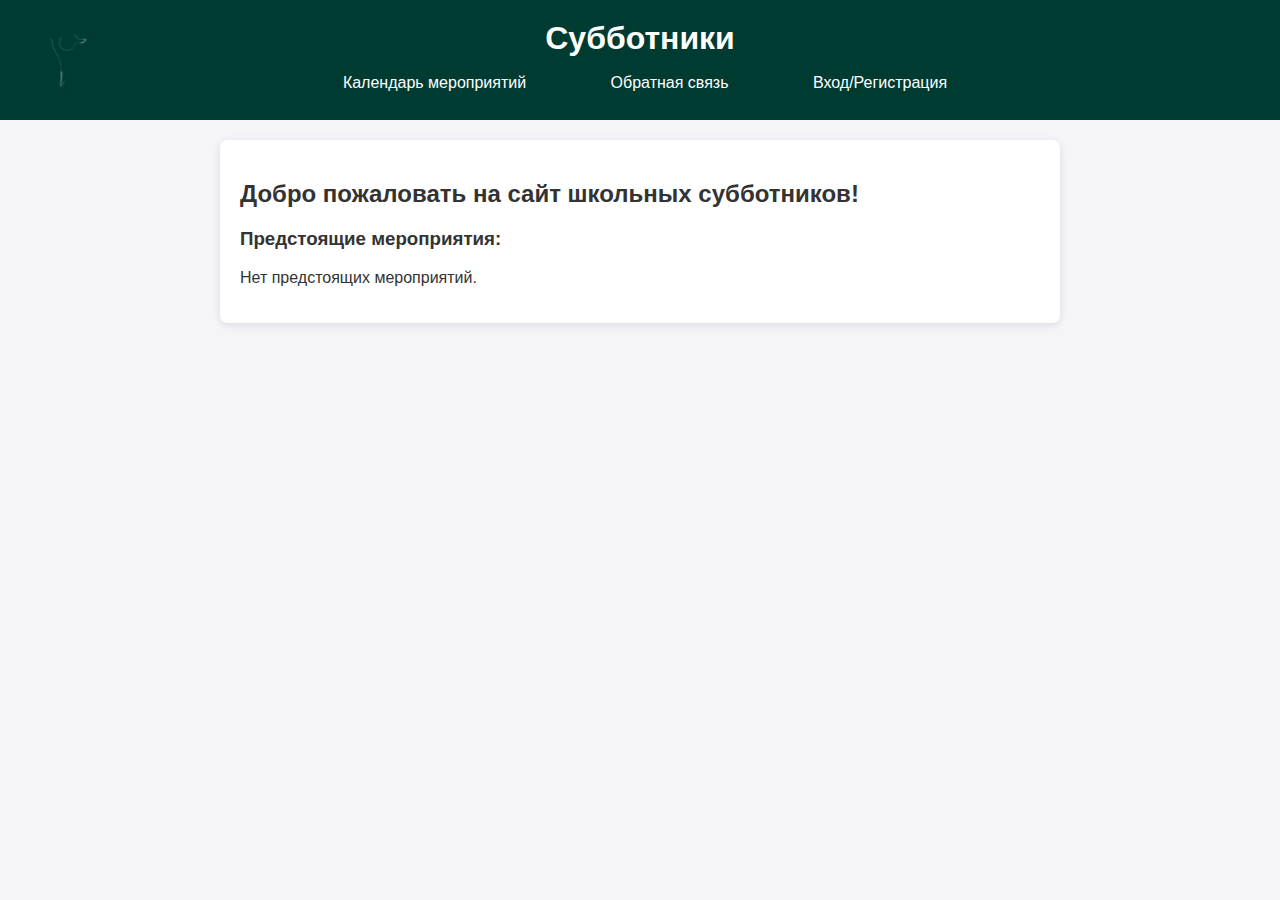
<file: index.html>
<!DOCTYPE html>
<html lang="ru">
<head>
    <meta charset="UTF-8">
    <meta name="viewport" content="width=device-width, initial-scale=1.0">
    <title>Субботники</title>
    <link rel="icon" href="Logo.png" type="image/x-icon">
    <link rel="stylesheet" href="styles.css">
    <style>
        /* Для того, чтобы окно можно было перетаскивать */
        .modal-content {
            cursor: move; /* Указатель при наведении на окно */
        }

        /* Скроллбар внутри модального окна */
        .scrollable-modal {
            max-height: 80vh;
            overflow-y: auto;
        }


        .modal {
            display: none; /* Скрыто по умолчанию */
            position: fixed;
            z-index: 1000;
            left: 50%;
            top: 50%;
            transform: translate(-50%, -50%);
            overflow: auto; /* Добавляет скроллбар при необходимости */
            max-height: 90vh; /* Чтобы не выходило за экран */
            /*background-color: white;*/
            border-radius: 10px;
            box-shadow: 0 0 15px rgba(0,0,0,0.3);
            padding: 20px;
        }

        .section {
            display: none;
        }
        
        /* Обёртка содержимого модального окна */
        .modal-content {
            max-height: 80vh;
            overflow-y: auto; /* Скроллбар внутри контента */
        }
        
        
        .scrollable-modal {
            max-height: 80vh;
            overflow-y: auto;
        }
        
        /* Стили для кнопки выбора файла и предварительного просмотра изображения */
        .file-upload {
            display: inline-block;
            cursor: pointer;
            background-color: rgb(0, 59, 50);
            color: white;
            padding: 12px 20px;
            border-radius: 5px;
            transition: background-color 0.3s ease;
            margin: 10px 0;
            text-align: center;
        }

        .file-upload:hover {
            background-color: rgb(0, 51, 42);
        }

        .file-upload input[type="file"] {
            display: none; /* Скрыть стандартный input */
        }

        .image-preview {
            margin-top: 20px;
            display: none; /* Скрыть по умолчанию */
        }

        .image-preview img {
            max-width: 100%;
            border-radius: 8px;
            box-shadow: 0 2px 10px rgba(0, 0, 0, 0.1);
        }

        /* Стили для выбора даты и времени */
        .date-time-picker {
            margin: 10px 0;
            display: flex;
            flex-direction: column;
        }

        .date-time-picker label {
            margin-bottom: 5px;
            font-weight: bold;
        }

        input[type="date"], input[type="time"] {
            padding: 10px;
            border: 1px solid rgb(0, 59, 50);
            border-radius: 5px;
            transition: border-color 0.3s ease;
        }

        input[type="date"]:focus, input[type="time"]:focus {
            border-color: rgb(0, 51, 42);
            outline: none;
        }

        /* Стили для сообщений о статусе регистрации */
        .registration-status {
            padding: 10px;
            margin: 10px 0;
            border-radius: 5px;
            text-align: center;
        }
        
        .not-authenticated {
            background-color: #ffebee;
            color: #c62828;
        }
        
        .already-registered {
            background-color: #e8f5e9;
            color: #2e7d32;
        }
    </style>
</head>
<body>
    <header>
        <div id="video-container">
            <video id="header-video" autoplay muted>
                <source src="kl.mp4" type="video/mp4">
            </video>
        </div>
        <h1>Субботники</h1>
        <nav>
            <ul>
                <li><button onclick="showSection('calendar')">Календарь мероприятий</button></li>
                <li><button onclick="showSection('contact')">Обратная связь</button></li>
                <li><button onclick="showSection('auth')">Вход/Регистрация</button></li>
                <li id="user-info">
                    <span id="user-email"></span>
                    <button onclick="logout()">Выйти</button>
                </li>
            </ul>
        </nav>
    </header>

    <main>
        <!-- Модальное окно подтверждения удаления -->
        <div id="confirm-modal" class="modal" >
            <div class="modal-content">
                <span class="close" onclick="closeConfirmModal()">&times;</span>
                <h2>Подтверждение</h2>
                <p>Вы уверены, что хотите удалить это мероприятие?</p>
                <button id="confirm-delete-button">Удалить</button>
                <button onclick="closeConfirmModal()">Отмена</button>
            </div>
        </div>

        <!-- Модальное окно для регистрации -->
        <!-- <div id="register-modal" class="modal">
            <div class="modal-content">
                <span class="close" onclick="closeRegisterModal()">&times;</span>
                <h2>Регистрация на мероприятие</h2>
                <div id="register-message" class="section"></div>
                <form id="register-form" class="section">
                    <label for="user-firstname">Имя:</label>
                    <input type="text" id="user-firstname" required>
                    <label for="user-lastname">Фамилия:</label>
                    <input type="text" id="user-lastname" required>
                    <label for="user-class">Класс:</label>
                    <input type="text" id="user-class" required>
                    <button type="submit">Зарегистрироваться</button>
                </form>
                <button id="close-register-modal" onclick="closeRegisterModal()">Закрыть</button>
            </div>
        </div> -->


        <!-- Модальное окно уведомления -->
        <div id="notification-modal" class="modal" >
            <div class="modal-content">
                <span class="close" onclick="closeNotificationModal()">&times;</span>
                <p id="notification-message"></p>
            </div>
        </div>

        <!-- Раздел Календарь мероприятий -->
        <section id="calendar">
            <h2>Добро пожаловать на сайт школьных субботников!</h2>
            <div id="event-list">
                <h3>Предстоящие субботники:</h3>
                <!-- Мероприятия будут загружены здесь -->
            </div>
            <div id="admin-controls" >
                <button onclick="addOrEditEvent(event)">Добавить субботник</button>
            </div>
        </section>

        <!-- Раздел Обратная связь -->
        <section id="contact" class="section">
            <h2>Обратная связь</h2>
            <form id="feedback-form">
                <label for="name">Имя:</label>
                <input type="text" id="name" required>
                <label for="message">Сообщение:</label>
                <textarea id="message" required></textarea>
                <button type="submit">Отправить</button>
            </form>
        </section>

        <div id="event-info-modal" class="modal" >
            <div class="modal-content draggable" >
                <span class="close" onclick="closeEventInfoModal()">&times;</span>
                <h2 id="event-info-name" style="font-weight: bold;"></h2>
                <div class="event-details">
                    <p id="event-info-date"></p>
                    <p id="event-info-time"></p>
                    <p id="event-info-location"></p>
                </div>
                <p id="event-info-description"></p>
                
                <div id="not-authenticated" class="registration-status not-authenticated" style="display: none;">
                    Для регистрации на мероприятие необходимо войти в систему
                </div>
                
                <div id="already-registered" class="registration-status already-registered" style="display: none;">
                    Вы уже зарегистрированы на это мероприятие
                </div>
                
                <div id="register-form-container">
                    <h3>Регистрация на мероприятие</h3>
                    <form id="register-form">
                        <label for="user-firstname">Имя:</label>
                        <input type="text" id="user-firstname" required>
                        <label for="user-lastname">Фамилия:</label>
                        <input type="text" id="user-lastname" required>
                        <label for="user-class">Класс:</label>
                        <input type="text" id="user-class" required>
                        <button type="submit">Зарегистрироваться</button>
                    </form>
                </div>
            </div>
        </div>
        
        

        <!-- Раздел Вход / Регистрация -->
        <section id="auth" class="section">
            <h2>Вход / Регистрация</h2>
            <form id="auth-form">
                <label for="email">Электронная почта:</label>
                <input type="email" id="email" required>
                <label for="password">Пароль:</label>
                <input type="password" id="password" required>
                <button type="submit">Войти</button>
                <button type="button" id="register-button">Зарегистрироваться</button>
            </form>
            <div class="g-signin2" data-onsuccess="onSignIn"></div>
            <p id="auth-message"></p>
        </section>

        <!-- Модальное окно добавления/редактирования мероприятия -->
        <div id="modal" class="modal" >
            <div class="modal-content">
                <span class="close" onclick="closeModal()">&times;</span>
                <h2>Добавить мероприятие</h2>
                <form id="event-form" onsubmit="addOrEditEvent(event)">
                    <label for="event-name">Название мероприятия:</label>
                    <input type="text" id="event-name" required>
                    
                    <div class="date-time-picker">
                        <label for="event-date">Дата начала:</label>
                        <input type="date" id="event-date" required>
                    </div>

                    <div class="date-time-picker">
                        <label for="event-time">Время начала:</label>
                        <input type="time" id="event-time" required>
                    </div>
                    
                    <label class="file-upload">
                        <input type="file" id="event-image" accept="image/*">
                        <span class="file-upload-text">Выбрать файл</span>
                    </label>
                    <div class="image-preview" id="image-preview"></div>

                    <label for="event-description">Описание мероприятия:</label>
                    <textarea id="event-description" required></textarea>

                    <button type="submit">Сохранить</button>
                </form>
            </div>
        </div>
    </main>

    <footer class="footer">
        <p>&copy; 2024 Школа. Все права защищены.</p>
    </footer>

    <script src="script.js"></script>
    <script>
        // Инициализация страницы
        loadUser();
        loadEvents();
    </script>
</body>
</html>
</file>
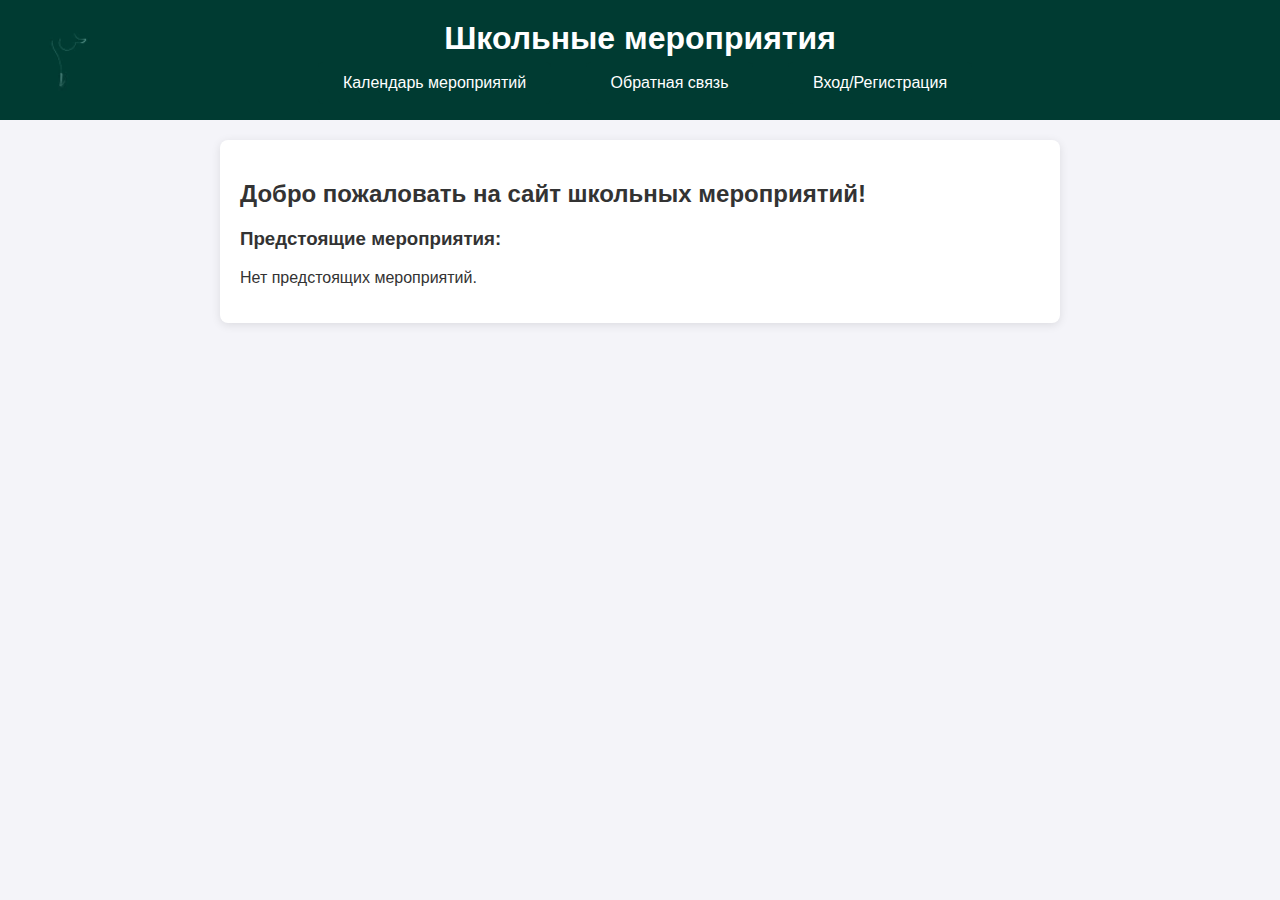
<file: index2.html>
<!DOCTYPE html>
<html lang="ru">
<head>
    <meta charset="UTF-8">
    <meta name="viewport" content="width=device-width, initial-scale=1.0">
    <title>Школьные мероприятия</title>
    <link rel="icon" href="Logo.png" type="image/x-icon">
    <link rel="stylesheet" href="styles.css">
    <style>
        /* Для того, чтобы окно можно было перетаскивать */
        .modal-content {
            cursor: move; /* Указатель при наведении на окно */
        }

        /* Скроллбар внутри модального окна */
        .scrollable-modal {
            max-height: 80vh;
            overflow-y: auto;
        }


        .modal {
            display: none; /* Скрыто по умолчанию */
            position: fixed;
            z-index: 1000;
            left: 50%;
            top: 50%;
            transform: translate(-50%, -50%);
            overflow: auto; /* Добавляет скроллбар при необходимости */
            max-height: 90vh; /* Чтобы не выходило за экран */
            /*background-color: white;*/
            border-radius: 10px;
            box-shadow: 0 0 15px rgba(0,0,0,0.3);
            padding: 20px;
        }

        .section {
            display: none;
        }
        
        /* Обёртка содержимого модального окна */
        .modal-content {
            max-height: 80vh;
            overflow-y: auto; /* Скроллбар внутри контента */
        }
        
        
        .scrollable-modal {
            max-height: 80vh;
            overflow-y: auto;
        }
        
        /* Стили для кнопки выбора файла и предварительного просмотра изображения */
        .file-upload {
            display: inline-block;
            cursor: pointer;
            background-color: rgb(0, 59, 50);
            color: white;
            padding: 12px 20px;
            border-radius: 5px;
            transition: background-color 0.3s ease;
            margin: 10px 0;
            text-align: center;
        }

        .file-upload:hover {
            background-color: rgb(0, 51, 42);
        }

        .file-upload input[type="file"] {
            display: none; /* Скрыть стандартный input */
        }

        .image-preview {
            margin-top: 20px;
            display: none; /* Скрыть по умолчанию */
        }

        .image-preview img {
            max-width: 100%;
            border-radius: 8px;
            box-shadow: 0 2px 10px rgba(0, 0, 0, 0.1);
        }

        /* Стили для выбора даты и времени */
        .date-time-picker {
            margin: 10px 0;
            display: flex;
            flex-direction: column;
        }

        .date-time-picker label {
            margin-bottom: 5px;
            font-weight: bold;
        }

        input[type="date"], input[type="time"] {
            padding: 10px;
            border: 1px solid rgb(0, 59, 50);
            border-radius: 5px;
            transition: border-color 0.3s ease;
        }

        input[type="date"]:focus, input[type="time"]:focus {
            border-color: rgb(0, 51, 42);
            outline: none;
        }

        /* Стили для сообщений о статусе регистрации */
        .registration-status {
            padding: 10px;
            margin: 10px 0;
            border-radius: 5px;
            text-align: center;
        }
        
        .not-authenticated {
            background-color: #ffebee;
            color: #c62828;
        }
        
        .already-registered {
            background-color: #e8f5e9;
            color: #2e7d32;
        }
    </style>
</head>
<body>
    <header>
        <div id="video-container">
            <video id="header-video" autoplay muted>
                <source src="kl.mp4" type="video/mp4">
            </video>
        </div>
        <h1>Школьные мероприятия</h1>
        <nav>
            <ul>
                <li><button onclick="showSection('calendar')">Календарь мероприятий</button></li>
                <li><button onclick="showSection('contact')">Обратная связь</button></li>
                <li><button onclick="showSection('auth')">Вход/Регистрация</button></li>
                <li id="user-info">
                    <span id="user-email"></span>
                    <button onclick="logout()">Выйти</button>
                </li>
            </ul>
        </nav>
    </header>

    <main>
        <!-- Модальное окно подтверждения удаления -->
        <div id="confirm-modal" class="modal" >
            <div class="modal-content">
                <span class="close" onclick="closeConfirmModal()">&times;</span>
                <h2>Подтверждение</h2>
                <p>Вы уверены, что хотите удалить это мероприятие?</p>
                <button id="confirm-delete-button">Удалить</button>
                <button onclick="closeConfirmModal()">Отмена</button>
            </div>
        </div>

        <!-- Модальное окно для регистрации -->
        <!-- <div id="register-modal" class="modal">
            <div class="modal-content">
                <span class="close" onclick="closeRegisterModal()">&times;</span>
                <h2>Регистрация на мероприятие</h2>
                <div id="register-message" class="section"></div>
                <form id="register-form" class="section">
                    <label for="user-firstname">Имя:</label>
                    <input type="text" id="user-firstname" required>
                    <label for="user-lastname">Фамилия:</label>
                    <input type="text" id="user-lastname" required>
                    <label for="user-class">Класс:</label>
                    <input type="text" id="user-class" required>
                    <button type="submit">Зарегистрироваться</button>
                </form>
                <button id="close-register-modal" onclick="closeRegisterModal()">Закрыть</button>
            </div>
        </div> -->


        <!-- Модальное окно уведомления -->
        <div id="notification-modal" class="modal" >
            <div class="modal-content">
                <span class="close" onclick="closeNotificationModal()">&times;</span>
                <p id="notification-message"></p>
            </div>
        </div>

        <!-- Раздел Календарь мероприятий -->
        <section id="calendar">
            <h2>Добро пожаловать на сайт школьных мероприятий!</h2>
            <div id="event-list">
                <h3>Предстоящие мероприятия:</h3>
                <!-- Мероприятия будут загружены здесь -->
            </div>
            <div id="admin-controls" >
                <button onclick="addOrEditEvent(event)">Добавить мероприятие</button>
            </div>
        </section>

        <!-- Раздел Обратная связь -->
        <section id="contact" class="section">
            <h2>Обратная связь</h2>
            <form id="feedback-form">
                <label for="name">Имя:</label>
                <input type="text" id="name" required>
                <label for="message">Сообщение:</label>
                <textarea id="message" required></textarea>
                <button type="submit">Отправить</button>
            </form>
        </section>

        <div id="event-info-modal" class="modal" >
            <div class="modal-content draggable" >
                <span class="close" onclick="closeEventInfoModal()">&times;</span>
                <h2 id="event-info-name" style="font-weight: bold;"></h2>
                <div class="event-details">
                    <p id="event-info-date"></p>
                    <p id="event-info-time"></p>
                    <p id="event-info-location"></p>
                </div>
                <p id="event-info-description"></p>
                
                <div id="not-authenticated" class="registration-status not-authenticated" style="display: none;">
                    Для регистрации на мероприятие необходимо войти в систему
                </div>
                
                <div id="already-registered" class="registration-status already-registered" style="display: none;">
                    Вы уже зарегистрированы на это мероприятие
                </div>
                
                <div id="register-form-container">
                    <h3>Регистрация на мероприятие</h3>
                    <form id="register-form">
                        <label for="user-firstname">Имя:</label>
                        <input type="text" id="user-firstname" required>
                        <label for="user-lastname">Фамилия:</label>
                        <input type="text" id="user-lastname" required>
                        <label for="user-class">Класс:</label>
                        <input type="text" id="user-class" required>
                        <button type="submit">Зарегистрироваться</button>
                    </form>
                </div>
            </div>
        </div>
        
        

        <!-- Раздел Вход / Регистрация -->
        <section id="auth" class="section">
            <h2>Вход / Регистрация</h2>
            <form id="auth-form">
                <label for="email">Электронная почта:</label>
                <input type="email" id="email" required>
                <label for="password">Пароль:</label>
                <input type="password" id="password" required>
                <button type="submit">Войти</button>
                <button type="button" id="register-button">Зарегистрироваться</button>
            </form>
            <div class="g-signin2" data-onsuccess="onSignIn"></div>
            <p id="auth-message"></p>
        </section>

        <!-- Модальное окно добавления/редактирования мероприятия -->
        <div id="modal" class="modal" >
            <div class="modal-content">
                <span class="close" onclick="closeModal()">&times;</span>
                <h2>Добавить мероприятие</h2>
                <form id="event-form" onsubmit="addOrEditEvent(event)">
                    <label for="event-name">Название мероприятия:</label>
                    <input type="text" id="event-name" required>
                    
                    <div class="date-time-picker">
                        <label for="event-date">Дата начала:</label>
                        <input type="date" id="event-date" required>
                    </div>

                    <div class="date-time-picker">
                        <label for="event-time">Время начала:</label>
                        <input type="time" id="event-time" required>
                    </div>
                    
                    <label class="file-upload">
                        <input type="file" id="event-image" accept="image/*">
                        <span class="file-upload-text">Выбрать файл</span>
                    </label>
                    <div class="image-preview" id="image-preview"></div>

                    <label for="event-description">Описание мероприятия:</label>
                    <textarea id="event-description" required></textarea>

                    <button type="submit">Сохранить</button>
                </form>
            </div>
        </div>
    </main>

    <footer class="footer">
        <p>&copy; 2024 Школа. Все права защищены.</p>
    </footer>

    <script src="script.js"></script>
    <script>
        // Инициализация страницы
        loadUser();
        loadEvents();
    </script>
</body>
</html>
</file>
<file: styles.css>
/* Основные стили */
body {
    font-family: 'Helvetica', Arial, sans-serif;
    background-color: #f4f4f9;
    color: #333;
    margin: 0;
    padding: 0;
}

header {
    background-color: rgb(0,59,50);
    color: white;
    text-align: center;
    padding: 1.5em;
    margin-bottom: 20px;
}

header h1 {
    margin: 0;
}

nav ul {
    list-style: none;
    padding: 0;
    text-align: center;
    margin: 0;
}

nav ul li {
    display: inline-block;
    margin: 0 15px;
}

nav ul li a {
    color: white;
    text-decoration: none;
    font-weight: bold;
}

nav ul li a:hover {
    text-decoration: underline;
}

nav ul li#user-info {
    display: inline-block;
}

nav ul li#user-info span {
    margin-right: 10px;
}

nav ul li#user-info button {
    background-color: #c0392b;
    color: white;
    border: none;
    padding: 8px 12px;
    border-radius: 5px;
    cursor: pointer;
    transition: background-color 0.3s ease;
}

nav ul li#user-info button:hover {
    background-color: #e74c3c;
}

/* Секции */
section {
    padding: 20px;
    margin: 0 auto;
    max-width: 800px;
    background-color: white;
    border-radius: 8px;
    box-shadow: 0 2px 10px rgba(0, 0, 0, 0.1);
}

/* Поля ввода и формы */
input[type="text"],
input[type="email"],
input[type="password"],
textarea {
    width: 100%;
    padding: 12px;
    margin: 8px 0;
    box-sizing: border-box;
    border: 1px solid #ccc;
    border-radius: 5px;
    background-color: #f9f9f9;
    font-size: 16px;
    transition: border-color 0.3s ease, box-shadow 0.3s ease;
}

input[type="text"]:focus,
input[type="email"]:focus,
input[type="password"]:focus,
textarea:focus {
    border-color: rgb(0,59,50);
    outline: none;
    box-shadow: 0 0 8px rgba(0, 33, 71, 0.5);
}

textarea {
    resize: vertical;
}

/* Кнопки */
button {
    background-color: rgb(0,59,50);
    color: white;
    border: none;
    padding: 12px 20px;
    font-size: 16px;
    border-radius: 5px;
    cursor: pointer;
    margin-top: 10px;
    width: 100%;
    transition: background-color 0.3s ease, transform 0.1s ease;
}

button:hover {
    background-color: rgb(0,51,42);
}

button:active {
    transform: scale(0.98);
}

/* Модальное окно */
.modal {
    display: none;
    position: fixed;
    z-index: 1000;
    left: 0;
    top: 0;
    width: 100%;
    height: 100%;
    background-color: rgba(0, 0, 0, 0.4);
}

.modal-content {
    background-color: rgb(0,59,50);
    margin: 10% auto;
    padding: 20px;
    border: 1px solid #888;
    width: 80%;
    max-width: 400px;
    border-radius: 8px;
    box-shadow: 0 2px 10px rgba(0, 0, 0, 0.1);
}

.close {
    color: #aaa;
    float: right;
    font-size: 28px;
    font-weight: bold;
}

.close:hover,
.close:focus {
    color: black;
    text-decoration: none;
    cursor: pointer;
}

/* Адаптивность */
@media screen and (max-width: 1024px) {
    nav ul li {
        display: block;
        margin: 10px 0;
    }

    .modal-content {
        width: 90%;
    }
}
/* Стили для отображения изображений и новых элементов */
.event-item {
    display: flex;
    justify-content: space-between;
    align-items: center;
    margin-bottom: 10px;
    padding: 10px;
    background-color: #f9f9f9;
    border: 1px solid #ddd;
    border-radius: 5px;
    box-shadow: 0 1px 3px rgba(0, 0, 0, 0.1);
}

.event-item img {
    max-width: 100px;
    max-height: 100px;
    object-fit: cover;
    margin-right: 20px;
}

.event-item .event-details {
    flex-grow: 1;
}

.event-item .event-actions {
    display: flex;
    gap: 10px;
}

.event-item button {
    padding: 5px 10px;
    border: none;
    border-radius: 5px;
    background-color: #e74c3c;
    color: white;
    cursor: pointer;
}

.event-item button:hover {
    background-color: #c0392b;
}

/* Адаптивность */
@media screen and (max-width: 1024px) {
    .event-item {
        flex-direction: column;
        text-align: center;
    }

    .event-item img {
        margin: 10px 0;
    }
}
.event-item {
    background-size: cover;
    background-position: center;
    padding: 20px;
    margin: 10px 0;
    border-radius: 5px;
    position: relative;
    color: white; /* Цвет текста */
}

.event-details {
    position: relative;
    z-index: 1; /* Чтобы текст был поверх фона */
}

.event-item::after {
    content: '';
    position: absolute;
    top: 0;
    left: 0;
    right: 0;
    bottom: 0;
    background: rgba(0, 0, 0, 0.5); /* Полупрозрачный чёрный фон для улучшения читаемости текста */
    z-index: 0; /* Под текстом */
}
.event-item {
    position: relative;
    color: white;
    padding: 20px;
    margin-bottom: 10px;
    background-size: cover;
    background-position: center;
    border-radius: 8px;
    overflow: hidden;
}

.event-details {
    z-index: 1;
    position: relative;
}

.event-actions {
    position: absolute;
    bottom: 10px;
    right: 10px;
    z-index: 1;
}
.event-item {
    position: relative;
    color: white;
    padding: 20px;
    margin-bottom: 10px;
    background-size: cover;
    background-position: center;
    border-radius: 8px;
    overflow: hidden;
    min-height: 100px;
}

.event-details {
    position: relative;
    z-index: 1;
}

.event-actions {
    position: absolute;
    bottom: 10px;
    right: 10px;
    z-index: 1;
}

.event-actions button {
    background: rgba(0, 0, 0, 0.5); /* Полупрозрачный фон для кнопки */
    color: white;
    border: none;
    padding: 5px 10px;
    border-radius: 5px;
    cursor: pointer;
}

.event-actions button:hover {
    background: rgba(0, 0, 0, 0.8);
}
.modal {
    position: fixed;
    top: 0;
    left: 0;
    width: 100%;
    height: 100%;
    background: rgba(0, 0, 0, 0.5);
    display: flex;
    align-items: center;
    justify-content: center;
    z-index: 1000;
}

.modal-content {
    background: white;
    padding: 20px;
    border-radius: 5px;
    width: 300px;
    text-align: center;
    position: relative;
}

.close {
    position: absolute;
    top: 10px;
    right: 10px;
    cursor: pointer;
    font-size: 20px;
}

button {
    margin: 5px;
}
/* Стили для видео в заголовке */
#video-container {
    position: absolute;
    top: 20px; /* Расстояние от верхнего края, увеличено для дополнительного пространства */
    left: 10px; /* Расстояние от левого края */
    width: 100px; /* Ширина видео */
    height: 75px; /* Высота видео */
    overflow: hidden;
}

#header-video {
    width: 100%;
    height: 100%;
    /* object-fit: cover; Обрезает видео, чтобы заполнить контейнер */
}

/* Позиционирование заголовка и навигации */
header {
    position: relative;
    padding: 20px 20px 10px 20px; /* Добавлено пространство сверху и снизу */
    background: rgb(0,59,50); /* Пример фона для заголовка */
    border-bottom: 1px solid rgb(0,59,50); /* Линия под заголовком */
}

h1 {
    margin-left: 120px; /* Оставляем место для видео */
}
.footer {
    position: fixed; /* Зафиксировано внизу */
    bottom: 0;
    left: 0;
    width: 100%;
    background-color: #f1f1f1; /* Цвет фона футера */
    text-align: center;
    padding: 10px 0;
    box-shadow: 0 -2px 5px rgba(0, 0, 0, 0.1); /* Тень для эстетики */
    display: none; /* Скрыть футер по умолчанию */
}

.footer.visible {
    display: block; /* Показать футер, когда это необходимо */
}
</file>
